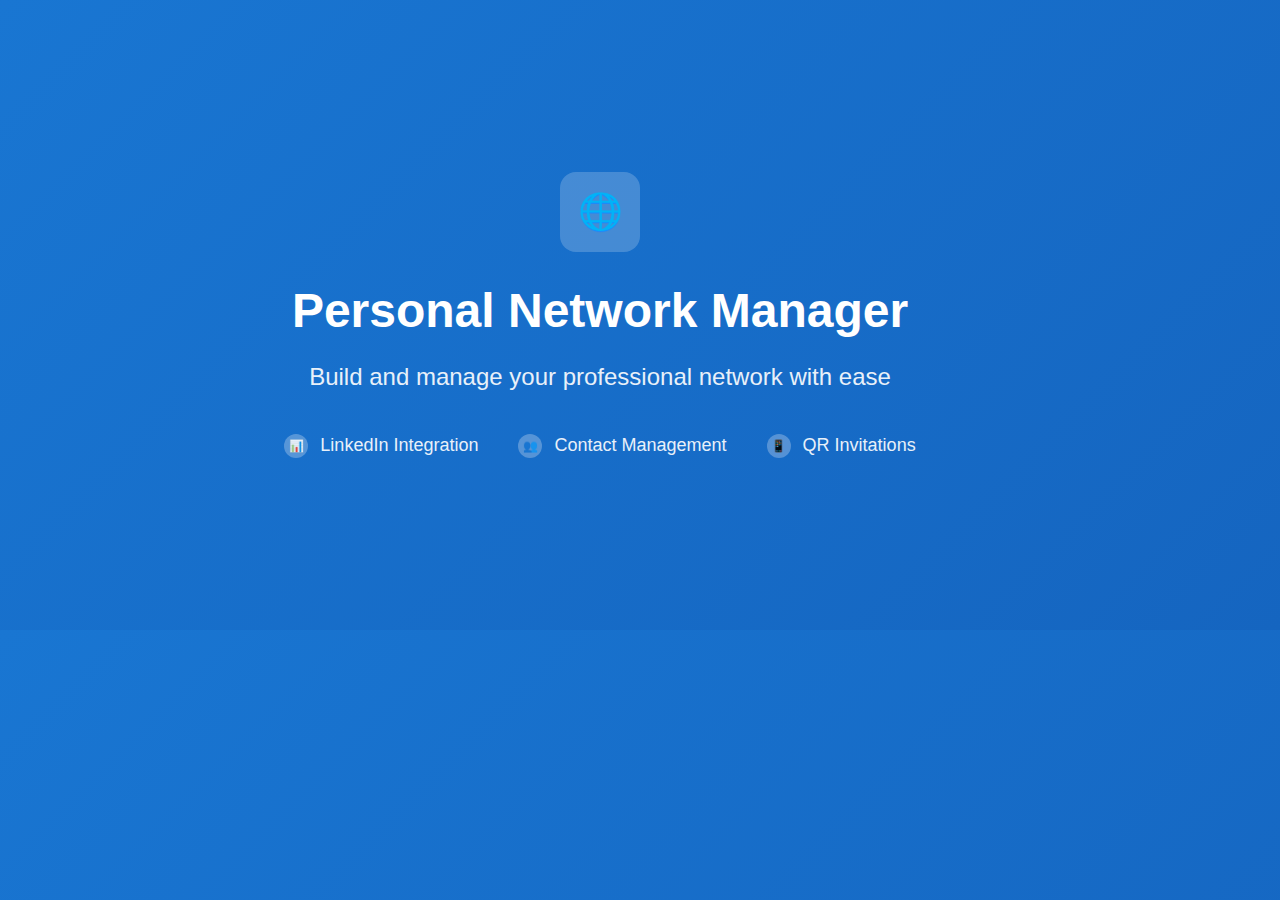
<file: og-image.html>
<!DOCTYPE html>
<html>
<head>
  <style>
    body {
      margin: 0;
      padding: 0;
      font-family: -apple-system, BlinkMacSystemFont, 'Segoe UI', 'Roboto', sans-serif;
      background: linear-gradient(135deg, #1976d2 0%, #1565c0 100%);
      width: 1200px;
      height: 630px;
      display: flex;
      align-items: center;
      justify-content: center;
    }
    .container {
      text-align: center;
      color: white;
      padding: 60px;
    }
    .logo {
      width: 80px;
      height: 80px;
      background: rgba(255, 255, 255, 0.2);
      border-radius: 16px;
      margin: 0 auto 30px;
      display: flex;
      align-items: center;
      justify-content: center;
      font-size: 36px;
      font-weight: bold;
    }
    h1 {
      font-size: 48px;
      font-weight: 700;
      margin: 0 0 20px 0;
      line-height: 1.2;
    }
    .tagline {
      font-size: 24px;
      font-weight: 400;
      margin: 0 0 40px 0;
      opacity: 0.9;
      line-height: 1.4;
    }
    .features {
      display: flex;
      justify-content: center;
      gap: 40px;
      margin-top: 40px;
    }
    .feature {
      display: flex;
      align-items: center;
      gap: 12px;
      font-size: 18px;
      opacity: 0.9;
    }
    .icon {
      width: 24px;
      height: 24px;
      background: rgba(255, 255, 255, 0.3);
      border-radius: 50%;
      display: flex;
      align-items: center;
      justify-content: center;
      font-size: 12px;
    }
  </style>
</head>
<body>
  <div class="container">
    <div class="logo">🌐</div>
    <h1>Personal Network Manager</h1>
    <p class="tagline">Build and manage your professional network with ease</p>
    <div class="features">
      <div class="feature">
        <div class="icon">📊</div>
        <span>LinkedIn Integration</span>
      </div>
      <div class="feature">
        <div class="icon">👥</div>
        <span>Contact Management</span>
      </div>
      <div class="feature">
        <div class="icon">📱</div>
        <span>QR Invitations</span>
      </div>
    </div>
  </div>
</body>
</html>
</file>
